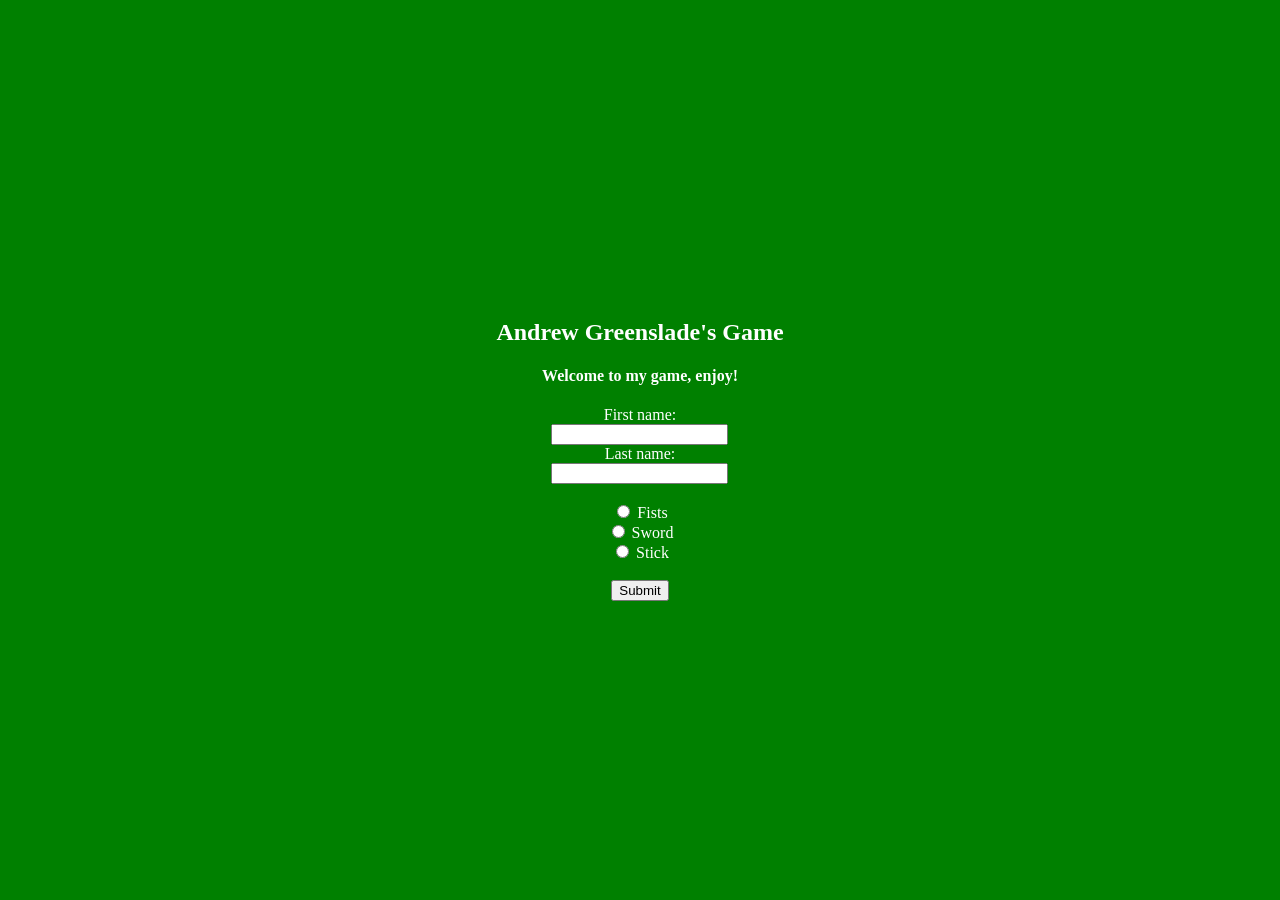
<file: index.html>
<!DOCTYPE html>
<html>
	<head>
		<title>Andrew G Game</title>
		<meta charset="utf-8">
		<link rel="stylesheet" href="./css/push.css">
	</head>
<body>
	<div>
		<h2>Andrew Greenslade's Game</h2>
		<h4>Welcome to my game, enjoy!</h4>
		<form  name="myform" action="https://andrewgreenslade.github.io/UI-Prog-Webstorage/controller.html" method="get" target="_blank">

		<label for="fname">First name:</label><br>
		<input type="text" id="fname" name="fname"><br>
		<label for="lname">Last name:</label><br>
		<input type="text" id="lname" name="lname">

		<br>  <br>

		<input type="radio" id="Fists" name="Weapon" value="Fists">
		<label for="Fists">Fists</label><br>
		<input type="radio" id="Sword" name="Weapon" value="Sword">
		<label for="Sword">Sword</label><br>
		<input type="radio" id="Stick" name="Weapon" value="Stick">
		<label for="Stick">Stick</label>

		<br>  <br>

		<input type="submit" value="Submit">


	</form>
</div>
</body>
</html>
</file>
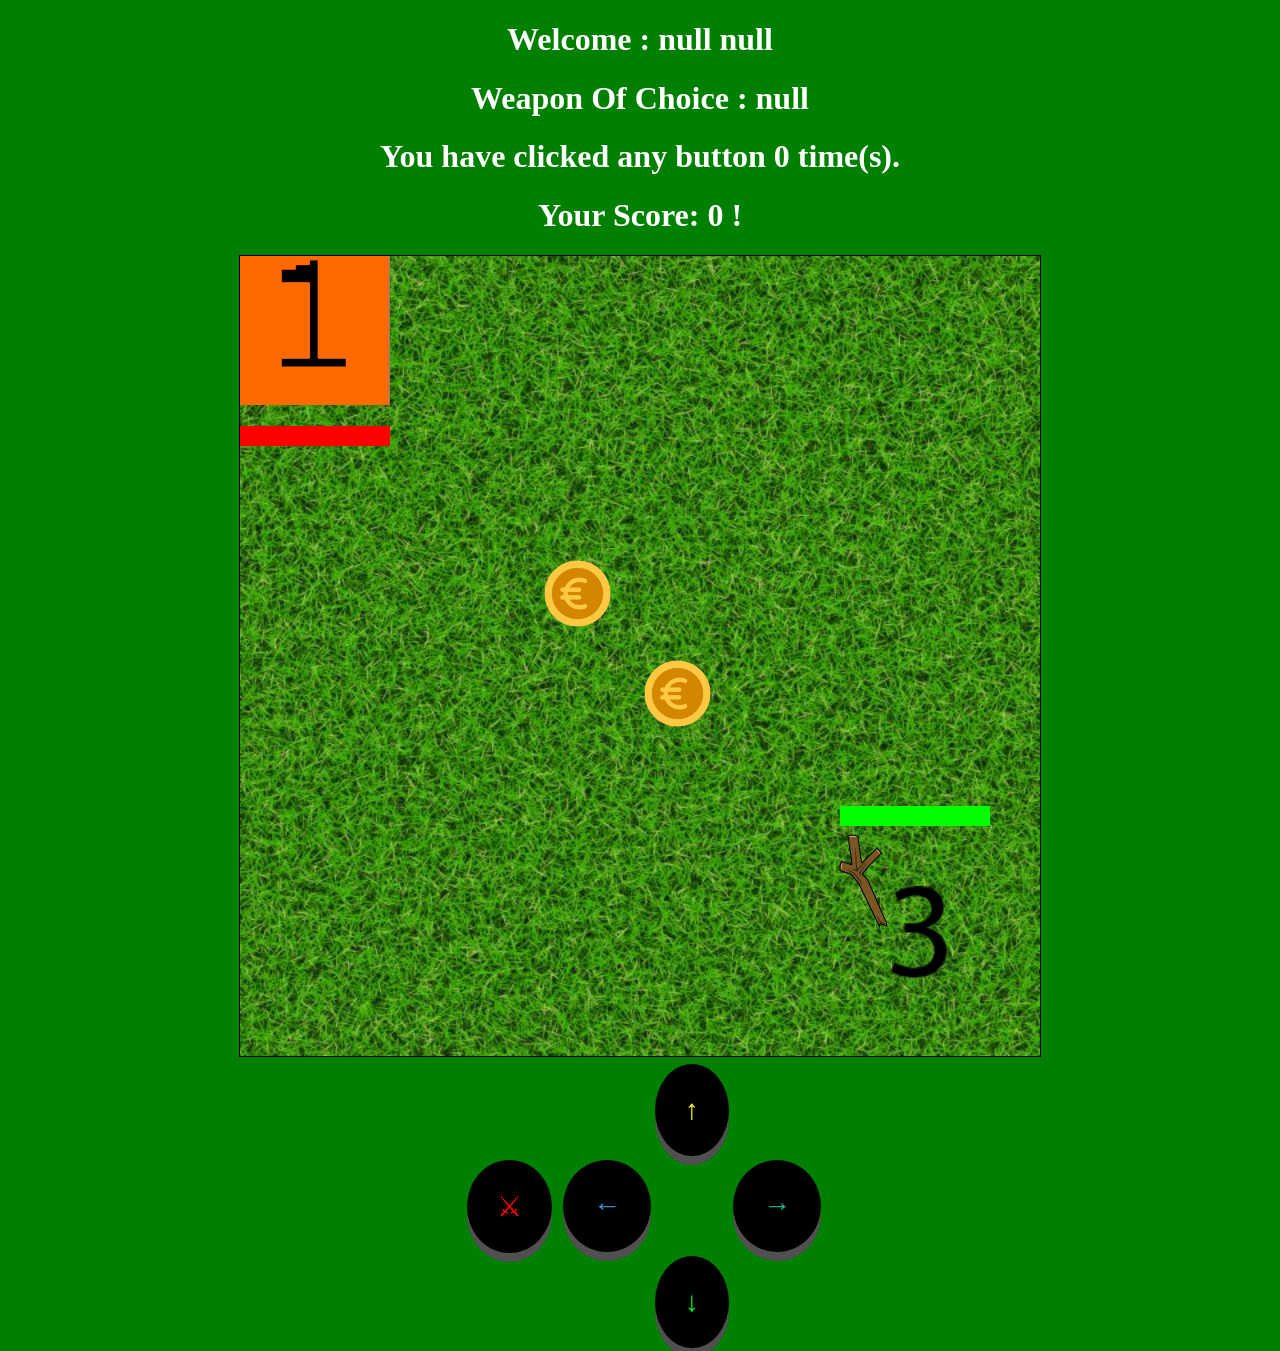
<file: controller.html>
<!doctype html>

<html lang="en">

<head>
    <meta charset="utf-8">
    <link rel="stylesheet" href="./css/push.css">
</head>

<body onload="onPageLoad()">
	<h1 id="WelcomeName"> </h1>
	<h1 id="HUD"> </h1>
	<h1 id="ClickText"> </h1>
	<h1 id="ScoreText"> </h1>

	<canvas tabindex="1" id="game" width="800" height="800" style="border: black 1px solid;">
        Oops! looks like your browser does not support canvas tag
    </canvas>
	<br>
	<table class="LeftAllign">

		<audio id="sound">   
			<source src="audio/ButtonPress.mp3">   
			Your browser does not support the audio element.
		</audio> 

        <tbody>
		    <tr>
                <td>&nbsp;</td>
                <td>&nbsp;</td>
                <td>&nbsp;</td>
            </tr>
            <tr> 
				<td>&nbsp;</td>
                <td><button ontouchend="MeleeButtonDown()" onmousedown="MeleeButtonDown()" onclick="playButtonClick()" id="MeleeButton" class="button red round">&#9876</button></td>                			
                <td>&nbsp;</td>
            </tr>
		    <tr>
                <td>&nbsp;</td>
                <td>&nbsp;</td>
                <td>&nbsp;</td>
            </tr>
        </tbody>
    </table>

    <table class="RightAllign">
        <tbody>
            <tr>
                <td>&nbsp;</td>
                <td><button ontouchend="ButtonUp()" ontouchstart="UpbuttonOnClick()" onmousedown="UpbuttonOnClick()" onclick="playButtonClick()" id="buttonUp" class="button yellow round">&#8593</button></td>
                <td>&nbsp;</td>
            </tr>
            <tr>
                <td><button ontouchend="ButtonUp()" ontouchstart="LeftbuttonOnClick()" onmousedown="LeftbuttonOnClick()" onclick="playButtonClick()" id="buttonLeft" class="button blue round">&#8592</button></td>
                <td>&nbsp;</td>
                <td><button ontouchend="ButtonUp()" ontouchstart="RightbuttonOnClick()" onmousedown="RightbuttonOnClick()" onclick="playButtonClick()" id="buttonRight" class="button cyan round">&#8594</button></td>
            </tr>
            <tr>
                <td>&nbsp;</td>
                <td><button ontouchend="ButtonUp()" ontouchstart="DownbuttonOnClick()" onmousedown="DownbuttonOnClick()" onclick="playButtonClick()" id="buttonDown" class="button green round">&#8595</button></td>
                <td>&nbsp;</td>
            </tr>
        </tbody>
    </table>
</body>
<script src="./js/script.js"></script>

</html>
</file>
<file: css/push.css>
.button {
    background-color: #000000;
    border: none;
    box-shadow: 0 9px#505050;
    padding: 30px;
    text-align: center;
    font-size: 28px;
}

.button:hover {
    background-color: #3F3F3F;
}

.button:active {
    box-shadow: 0 5px #3D3D3D;
    transform: translateY(5px);
}

.red {
    color: #FF0000;
}

.cyan {
	color: #1ABC9C;
}
.green {
    color: #00FF00;
}

.blue {
    color: #3498DB;
}

.yellow {
    color: #FFFF00;
}

.round {
    border-radius: 50%;
}

.RightAllign {
	display: inline-flex;
	max-width: 400px;
}

.LeftAllign {
	max-width: 100px;
	display: inline-flex;
	align-items:center;
	
}

.CenterAlign {
	max-width: 500px;
	margin:auto;
}

html, body {
    height: 100%;
}

html {
    display: table;
    margin: auto;
}

body {
    display: table-cell;
    vertical-align: middle;
	text-align: center;
	background-color:green;
	color:white;
font-family: "Comic Sans MS", "Comic Sans", cursive;

}
</file>
